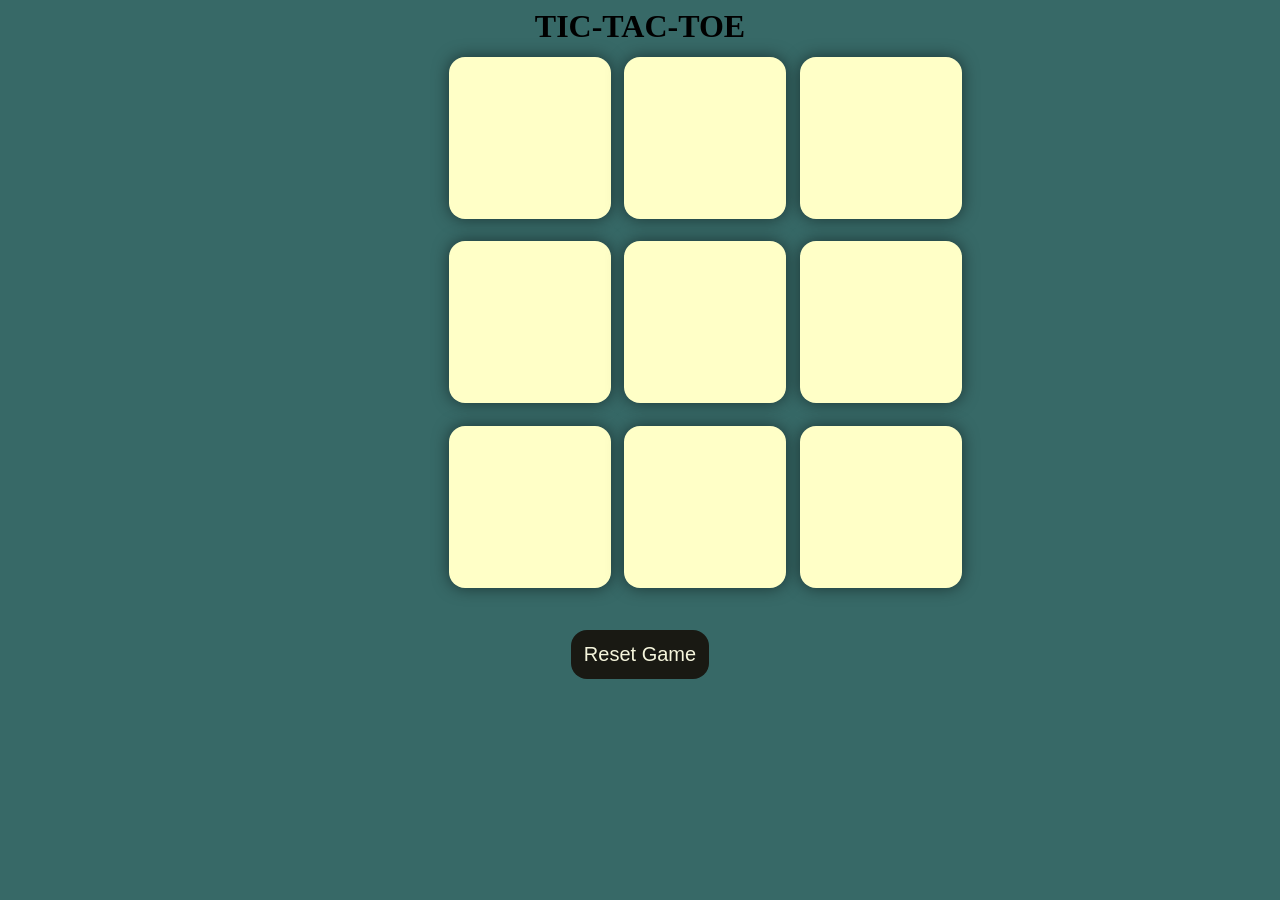
<file: index.html>
<!DOCTYPE html>
<html>
    <head>
        <meta charset="utf-8">
        <meta http-equiv="X-UA-Compatible" content="IE=edge">
        <title>TTT</title>
        <meta name="description" content="">
        <meta name="viewport" content="width=device-width, initial-scale=1">
        <link rel="stylesheet" href="tic.css">
    </head>
    <body>
        <div class="msg-container hide">
            <p id="msg">WINNER</p>
            <button id="new-btn">New Game</button>
        </div>
        <main>
            <h1>TIC-TAC-TOE</h1>
            <div class="continer" style="margin-left: 34%;">
                <div class="game">
                    <button class="box"></button>
                    <button class="box"></button>
                    <button class="box"></button>
                    <button class="box"></button>
                    <button class="box"></button>
                    <button class="box"></button>
                    <button class="box"></button>
                    <button class="box"></button>
                    <button class="box"></button>
                </div>
            </div>
            <button id="reset-btn">Reset Game</button>
        </main>
       
        
        <script src="tic.js" async defer></script>
    </body>
</html>
</file>
<file: tic.css>
*{
    margin: 0;
    padding: 0;
}

body{
    background-color: rgb(55, 105, 103);
    text-align: center;
}
h1{
    margin: 7.5px;
}

.container{
    height: 70vh;
    display: flex;
    justify-content: center;
    align-items: center;
   
}

.game{
    height: 60vmin;
    width: 60vmin;
    display: flex;
    flex-wrap: wrap;
    justify-content: center;
    align-items: center;
    gap: 1.5vmin;
}

.box{
    height: 18vmin;
    width: 18vmin;
    border-radius: 1rem;
    border: none;
    box-shadow: 0 0 1rem rgba(0,0,0,0.5);
    font-size: 10vmin;
    color: brown;
    background-color: #ffffc7;  
}

#reset-btn{
    margin-top: 38px;
    margin-bottom: 30px;
    padding: 0.8rem;
    font-size: 1.25rem;
    background-color: #191913;
    color: beige;
    border-radius: 1rem;
    border: none;
}

#new-btn{
    margin-top: 28px;
    padding: 0.8rem;
    font-size: 1.25rem;
    background-color: #191913;
    color: beige;
    border-radius: 1rem;
    border: none;
}

#msg{
    color: #ffffc7;
    font-size: 8vmin;
}

.msg-container{
    height: 100vmin;
    display: flex;
    justify-content: center;
    align-items: center;
    flex-direction: column;
    gap: 4rem;
}

.hide{
    display: none;
}
</file>
